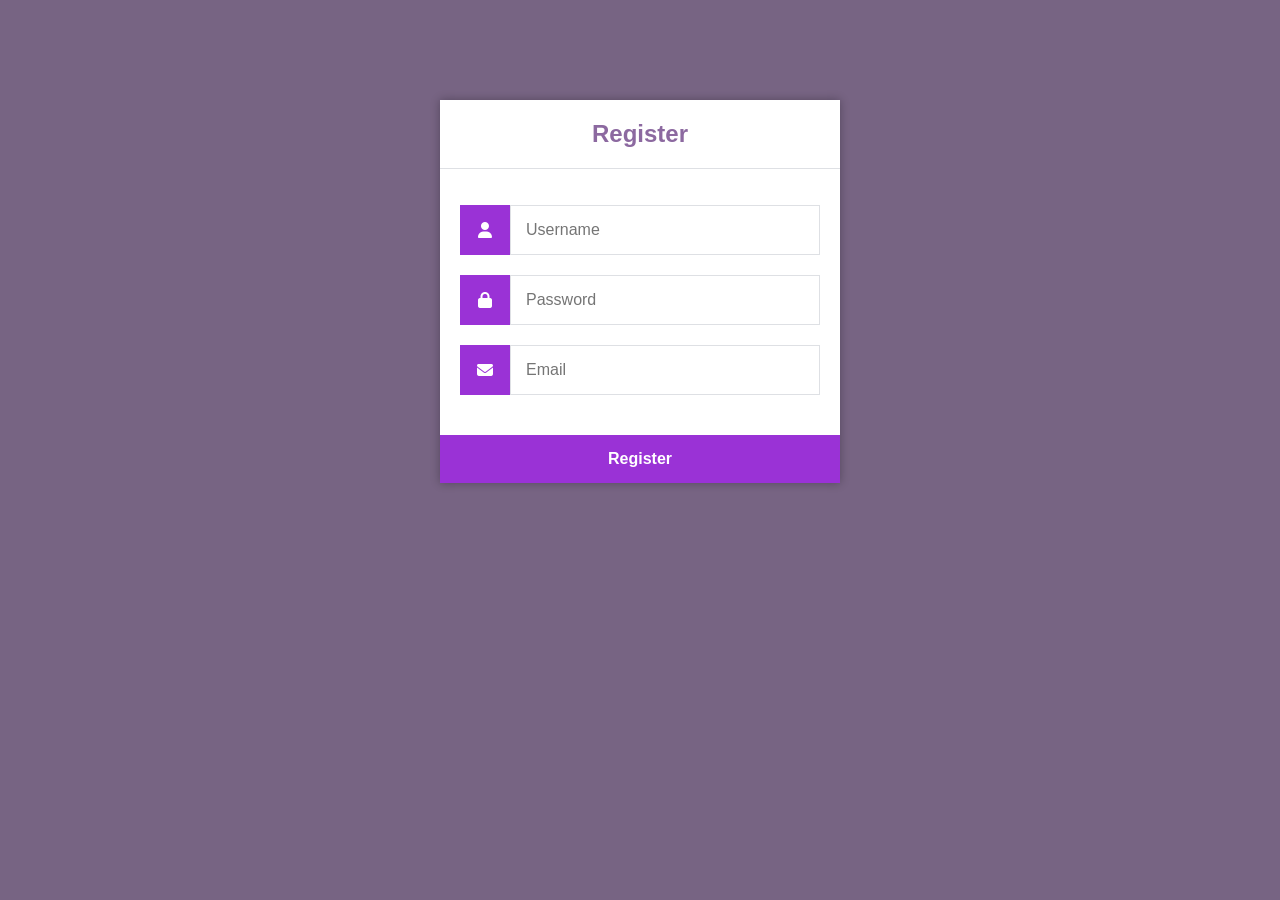
<file: Web Technology Laboratory/WT-Pract-07/index.html>
<!DOCTYPE html>
<html>
	<head>
		<meta charset="utf-8">
		<title>Register</title>
		<link rel="stylesheet" href="https://cdnjs.cloudflare.com/ajax/libs/font-awesome/6.2.0/css/all.min.css" integrity="sha512-xh6O/CkQoPOWDdYTDqeRdPCVd1SpvCA9XXcUnZS2FmJNp1coAFzvtCN9BmamE+4aHK8yyUHUSCcJHgXloTyT2A==" crossorigin="anonymous" referrerpolicy="no-referrer">
        <link href="style.css" rel="stylesheet" type="text/css">
	</head>
	<body>
		<div class="register">
			<h1>Register</h1>
			<form action="register.php" method="post" autocomplete="off">
				<label for="username">
					<i class="fas fa-user"></i>
				</label>
				<input type="text" name="username" placeholder="Username" id="username" required>
				<label for="password">
					<i class="fas fa-lock"></i>
				</label>
				<input type="password" name="password" placeholder="Password" id="password" required>
				<label for="email">
					<i class="fas fa-envelope"></i>
				</label>
				<input type="email" name="email" placeholder="Email" id="email" required>
				<input type="submit" value="Register">
			</form>
		</div>
	</body>
</html>
</file>
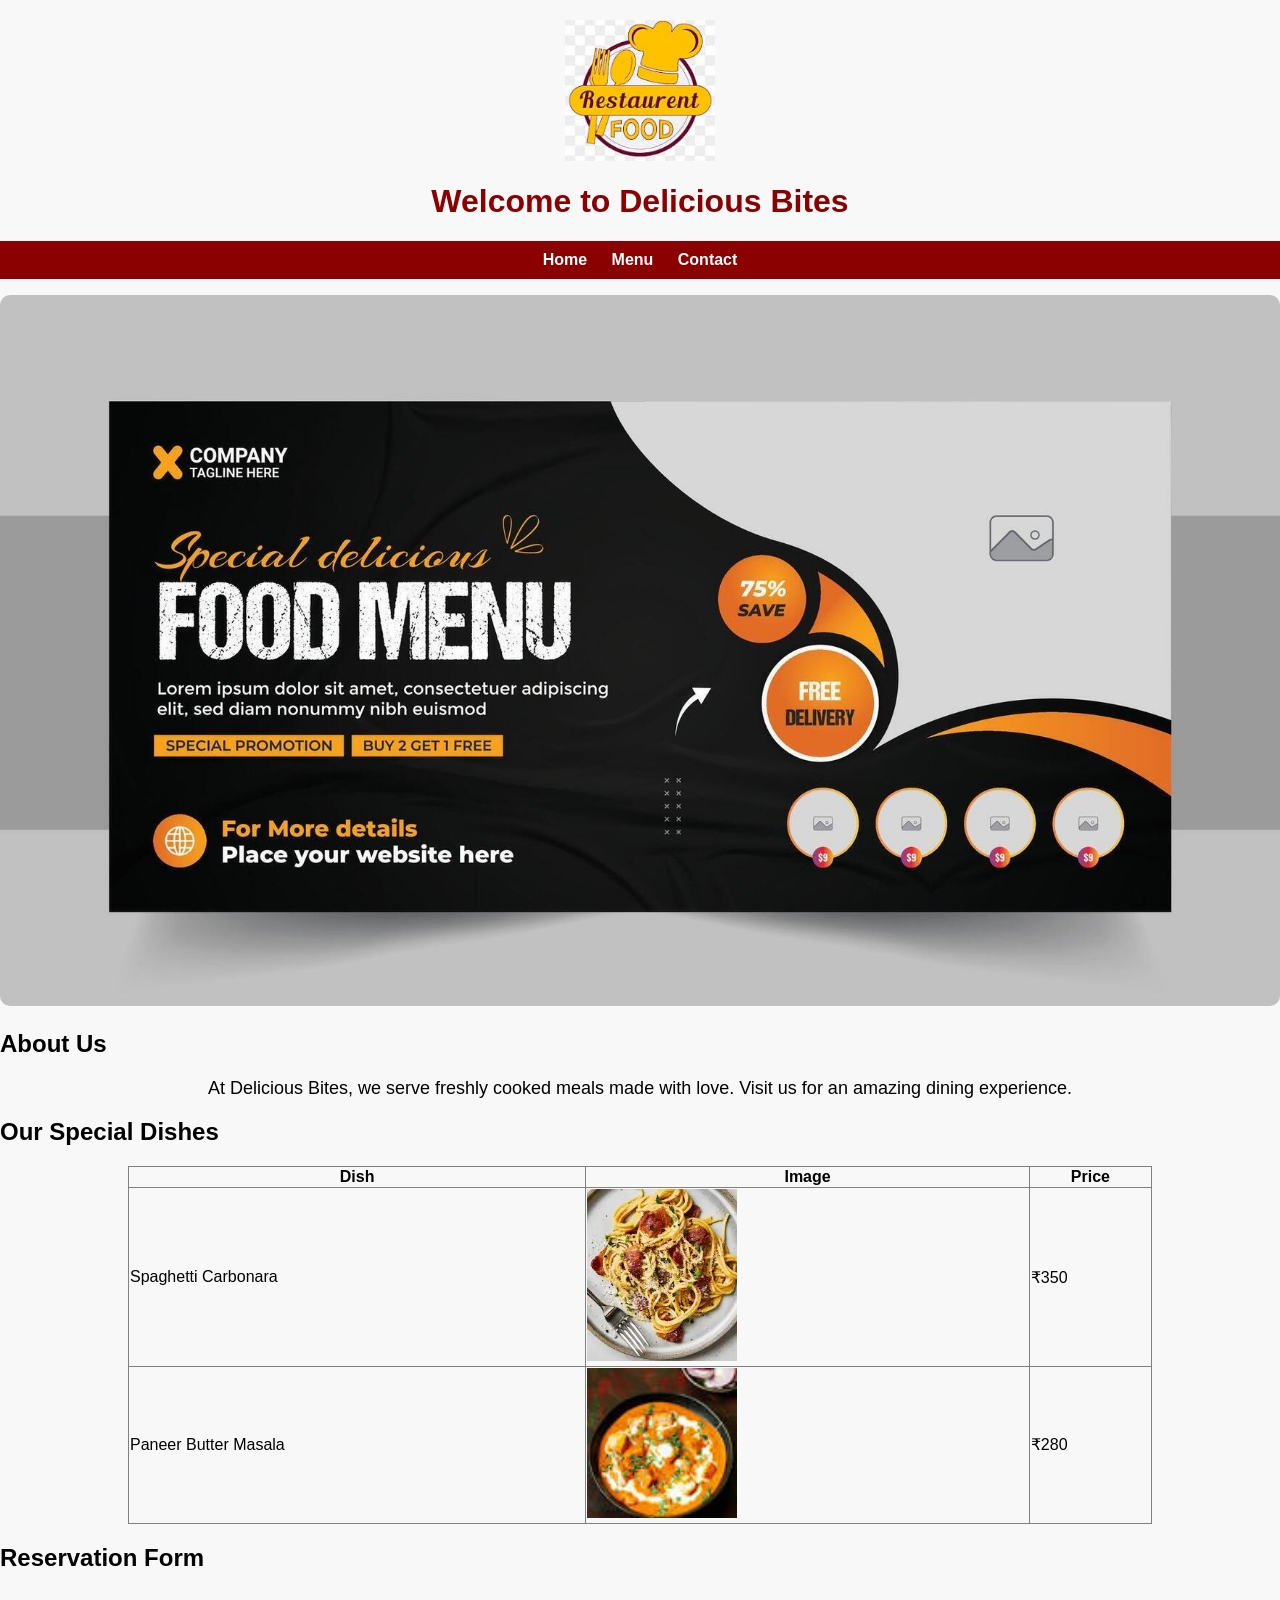
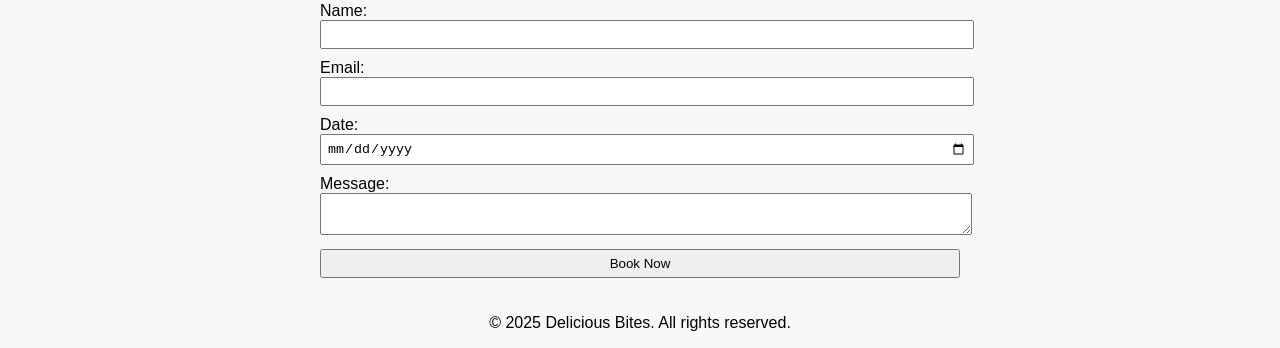
<file: Web Technology Laboratory/WT-Pract-02/restaurant-website/index.htm>
<!DOCTYPE html>
<html lang="en">
<head>
    <meta charset="UTF-8">
    <meta name="viewport" content="width=device-width, initial-scale=1.0">
    <title>Delicious Bites - Home</title>
    <link rel="stylesheet" href="styles.css"> <!-- External CSS -->
    <style>
        /* Internal CSS */
        h1 {
            color: darkred;
            text-align: center;
        }
        .welcome {
            font-size: 18px;
            text-align: center;
        }
    </style>
</head>
<body>
    <!-- Header Section -->
    <header>
        <img src="images/logo.png" alt="Restaurant Logo" width="150">
        <h1>Welcome to Delicious Bites</h1>
    </header>

    <!-- Navigation Bar -->
    <nav>
        <ul>
            <li><a href="index.htm">Home</a></li>
            <li><a href="menu.htm">Menu</a></li>
            <li><a href="contact.htm">Contact</a></li>
        </ul>
    </nav>

    <!-- Banner Image -->
    <div class="banner">
        <img src="images/banner.jpg" alt="Restaurant Banner" width="100%">
    </div>

    <!-- About Section -->
    <section>
        <h2>About Us</h2>
        <p class="welcome">At Delicious Bites, we serve freshly cooked meals made with love. Visit us for an amazing dining experience.</p>
    </section>

    <!-- Menu Section -->
<section>
    <h2>Our Special Dishes</h2>
    <table style="width: 80%; margin: auto; border-collapse: collapse;" border="1">
        <tr>
            <th>Dish</th>
            <th>Image</th>
            <th>Price</th>
        </tr>
        <tr>
            <td>Spaghetti Carbonara</td>
            <td><img src="images/dish1.jpg" width="100"></td>
            <td>₹350</td>
        </tr>
        <tr>
            <td>Paneer Butter Masala</td>
            <td><img src="images/dish2.jpg" width="100"></td>
            <td>₹280</td>
        </tr>
    </table>
</section>


    <!-- Contact Form -->
    <section>
        <h2>Reservation Form</h2>
        <form action="submit.php" method="post">
            <label>Name:</label>
            <input type="text" name="name" required><br>
            <label>Email:</label>
            <input type="email" name="email" required><br>
            <label>Date:</label>
            <input type="date" name="date" required><br>
            <label>Message:</label>
            <textarea name="message"></textarea><br>
            <input type="submit" value="Book Now">
        </form>
    </section>

    <!-- Footer -->
    <footer>
        <p style="text-align:center;">&copy; 2025 Delicious Bites. All rights reserved.</p>
    </footer>
</body>
</html>
</file>
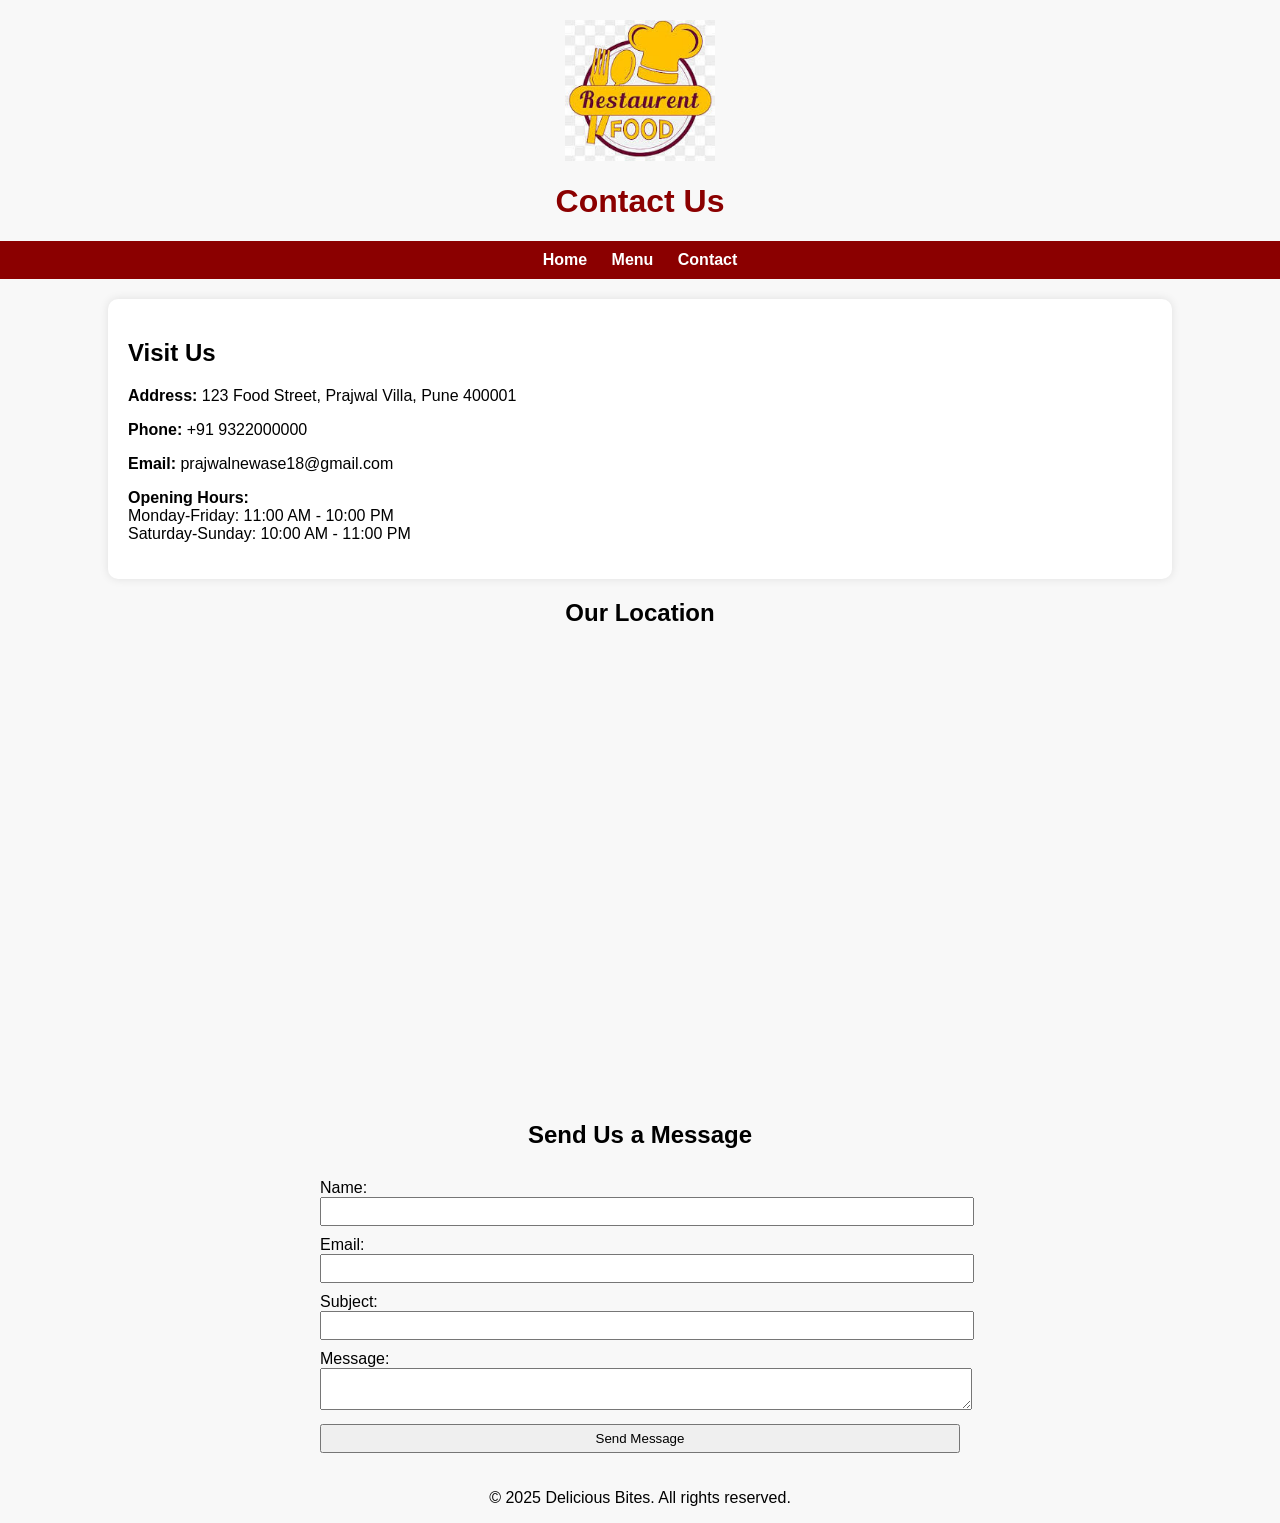
<file: Web Technology Laboratory/WT-Pract-02/restaurant-website/contact.htm>
<!DOCTYPE html>
<html lang="en">
<head>
    <meta charset="UTF-8">
    <meta name="viewport" content="width=device-width, initial-scale=1.0">
    <title>Delicious Bites - Contact</title>
    <link rel="stylesheet" href="styles.css">
    <style>
        h1 {
            color: darkred;
            text-align: center;
        }
        .contact-info {
            width: 80%;
            margin: 20px auto;
            padding: 20px;
            background-color: white;
            border-radius: 10px;
            box-shadow: 0 0 10px rgba(0,0,0,0.1);
        }
        .map {
            width: 80%;
            margin: 20px auto;
            text-align: center;
        }
    </style>
</head>
<body>
    <!-- Header Section -->
    <header>
        <img src="images/logo.png" alt="Restaurant Logo" width="150">
        <h1>Contact Us</h1>
    </header>

    <!-- Navigation Bar -->
    <nav>
        <ul>
            <li><a href="index.htm">Home</a></li>
            <li><a href="menu.htm">Menu</a></li>
            <li><a href="contact.htm">Contact</a></li>
        </ul>
    </nav>

    <!-- Contact Information -->
    <div class="contact-info">
        <h2>Visit Us</h2>
        <p><strong>Address:</strong> 123 Food Street, Prajwal Villa, Pune 400001</p>
        <p><strong>Phone:</strong> +91 9322000000</p>
        <p><strong>Email:</strong> prajwalnewase18@gmail.com</p>
        <p><strong>Opening Hours:</strong><br>
        Monday-Friday: 11:00 AM - 10:00 PM<br>
        Saturday-Sunday: 10:00 AM - 11:00 PM</p>
    </div>

    <!-- Map -->
    <div class="map">
        <h2>Our Location</h2>
        <iframe src="https://www.google.com/maps/embed?pb=!1m18!1m12!1m3!1d3771.715725661135!2d72.8242143153765!3d19.05272225793463!2m3!1f0!2f0!3f0!3m2!1i1024!2i768!4f13.1!3m3!1m2!1s0x3be7c8df0a854749%3A0xe5e7a5a1a1a3b3b5!2s123%20Food%20Street%2C%20Mumbai!5e0!3m2!1sen!2sin!4v1620000000000!5m2!1sen!2sin" 
                width="600" 
                height="450" 
                style="border:0;" 
                allowfullscreen="" 
                loading="lazy">
        </iframe>
    </div>

    <!-- Contact Form -->
    <section>
        <h2 style="text-align: center;">Send Us a Message</h2>
        <form action="submit.php" method="post">
            <label>Name:</label>
            <input type="text" name="name" required><br>
            <label>Email:</label>
            <input type="email" name="email" required><br>
            <label>Subject:</label>
            <input type="text" name="subject" required><br>
            <label>Message:</label>
            <textarea name="message" required></textarea><br>
            <input type="submit" value="Send Message">
        </form>
    </section>

    <!-- Footer -->
    <footer>
        <p style="text-align:center;">&copy; 2025 Delicious Bites. All rights reserved.</p>
    </footer>
</body>
</html>
</file>
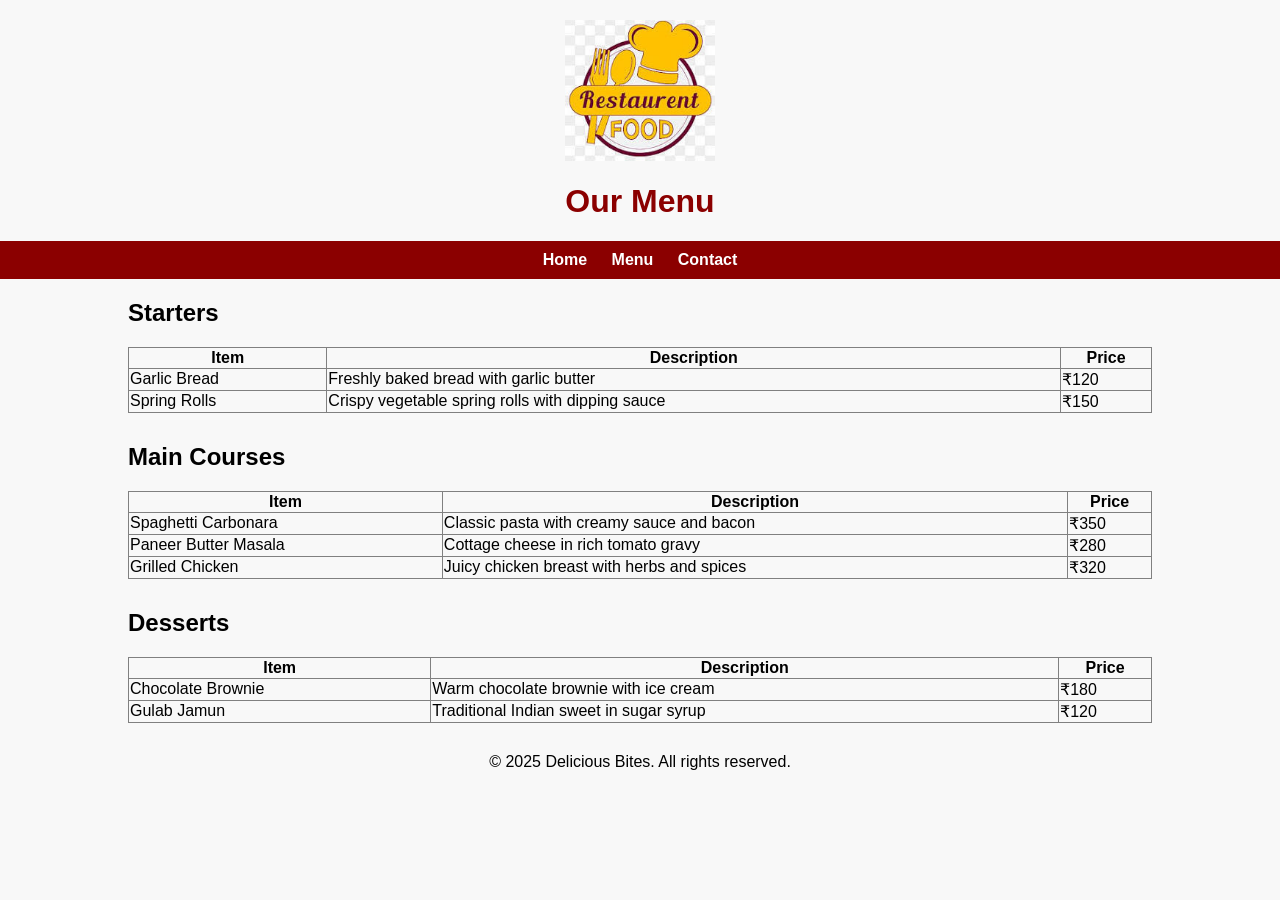
<file: Web Technology Laboratory/WT-Pract-02/restaurant-website/menu.htm>
<!DOCTYPE html>
<html lang="en">
<head>
    <meta charset="UTF-8">
    <meta name="viewport" content="width=device-width, initial-scale=1.0">
    <title>Delicious Bites - Menu</title>
    <link rel="stylesheet" href="styles.css">
    <style>
        h1 {
            color: darkred;
            text-align: center;
        }
        .menu-category {
            margin-bottom: 30px;
        }
    </style>
</head>
<body>
    <!-- Header Section -->
    <header>
        <img src="images/logo.png" alt="Restaurant Logo" width="150">
        <h1>Our Menu</h1>
    </header>

    <!-- Navigation Bar -->
    <nav>
        <ul>
            <li><a href="index.htm">Home</a></li>
            <li><a href="menu.htm">Menu</a></li>
            <li><a href="contact.htm">Contact</a></li>
        </ul>
    </nav>

    <!-- Main Menu Content -->
    <main style="width: 80%; margin: auto;">
        <div class="menu-category">
            <h2>Starters</h2>
            <table style="width: 100%; border-collapse: collapse;" border="1">
                <tr>
                    <th>Item</th>
                    <th>Description</th>
                    <th>Price</th>
                </tr>
                <tr>
                    <td>Garlic Bread</td>
                    <td>Freshly baked bread with garlic butter</td>
                    <td>₹120</td>
                </tr>
                <tr>
                    <td>Spring Rolls</td>
                    <td>Crispy vegetable spring rolls with dipping sauce</td>
                    <td>₹150</td>
                </tr>
            </table>
        </div>

        <div class="menu-category">
            <h2>Main Courses</h2>
            <table style="width: 100%; border-collapse: collapse;" border="1">
                <tr>
                    <th>Item</th>
                    <th>Description</th>
                    <th>Price</th>
                </tr>
                <tr>
                    <td>Spaghetti Carbonara</td>
                    <td>Classic pasta with creamy sauce and bacon</td>
                    <td>₹350</td>
                </tr>
                <tr>
                    <td>Paneer Butter Masala</td>
                    <td>Cottage cheese in rich tomato gravy</td>
                    <td>₹280</td>
                </tr>
                <tr>
                    <td>Grilled Chicken</td>
                    <td>Juicy chicken breast with herbs and spices</td>
                    <td>₹320</td>
                </tr>
            </table>
        </div>

        <div class="menu-category">
            <h2>Desserts</h2>
            <table style="width: 100%; border-collapse: collapse;" border="1">
                <tr>
                    <th>Item</th>
                    <th>Description</th>
                    <th>Price</th>
                </tr>
                <tr>
                    <td>Chocolate Brownie</td>
                    <td>Warm chocolate brownie with ice cream</td>
                    <td>₹180</td>
                </tr>
                <tr>
                    <td>Gulab Jamun</td>
                    <td>Traditional Indian sweet in sugar syrup</td>
                    <td>₹120</td>
                </tr>
            </table>
        </div>
    </main>

    <!-- Footer -->
    <footer>
        <p style="text-align:center;">&copy; 2025 Delicious Bites. All rights reserved.</p>
    </footer>
</body>
</html>
</file>
<file: Web Technology Laboratory/WT-Pract-07/style.css>
* {
    box-sizing: border-box;
    font-family: -apple-system, BlinkMacSystemFont, "segoe ui", roboto, oxygen, ubuntu, cantarell, "fira sans", "droid sans", "helvetica neue", Arial, sans-serif;
    font-size: 16px;
}
body {
    background-color: #776483;;
    margin: 0;
}
.register {
    width: 400px;
    background-color: #ffffff;
    box-shadow: 0 0 9px 0 rgba(0, 0, 0, 0.3);
    margin: 100px auto;
}
.register h1 {
    text-align: center;
    color: #8c69a0;
    font-size: 24px;
    padding: 20px 0 20px 0;
    border-bottom: 1px solid #dee0e4;
}
.register form {
    display: flex;
    flex-wrap: wrap;
    justify-content: center;
    padding-top: 20px;
}
.register form label {
    display: flex;
    justify-content: center;
    align-items: center;
    width: 50px;
   height: 50px;
    background-color: #9a32d6;
    color: #ffffff;
}
.register form input[type="password"], .register form input[type="text"], .register form input[type="email"] {
    width: 310px;
    height: 50px;
    border: 1px solid #dee0e4;
    margin-bottom: 20px;
    padding: 0 15px;
}
.register form input[type="submit"] {
    width: 100%;
    padding: 15px;
    margin-top: 20px;
    background-color: #9a32d6;
   border: 0;
    cursor: pointer;
    font-weight: bold;
    color: #ffffff;
    transition: background-color 0.2s;
}
.register form input[type="submit"]:hover {
  background-color: #9a32d6;
    transition: background-color 0.2s;
}
</file>
<file: Web Technology Laboratory/WT-Pract-02/restaurant-website/styles.css>
body {
    font-family: Arial, sans-serif;
    margin: 0;
    padding: 0;
    background-color: #f8f8f8;
}
nav ul {
    list-style-type: none;
    background: darkred;
    padding: 10px;
    text-align: center;
}
nav ul li {
    display: inline;
    margin: 10px;
}
nav ul li a {
    color: white;
    text-decoration: none;
    font-weight: bold;
}
.banner img {
    border-radius: 10px;
}
form {
    width: 50%;
    margin: auto;
    padding: 10px;
}
form input, form textarea {
    width: 100%;
    padding: 5px;
    margin-bottom: 10px;
}

header {
    text-align: center;
    margin: 20px 0;
}

header img {
    display: block;
    margin: 0 auto;
}

table img {
    width: 150px; /* Increase the size of the menu images */
}
</file>
